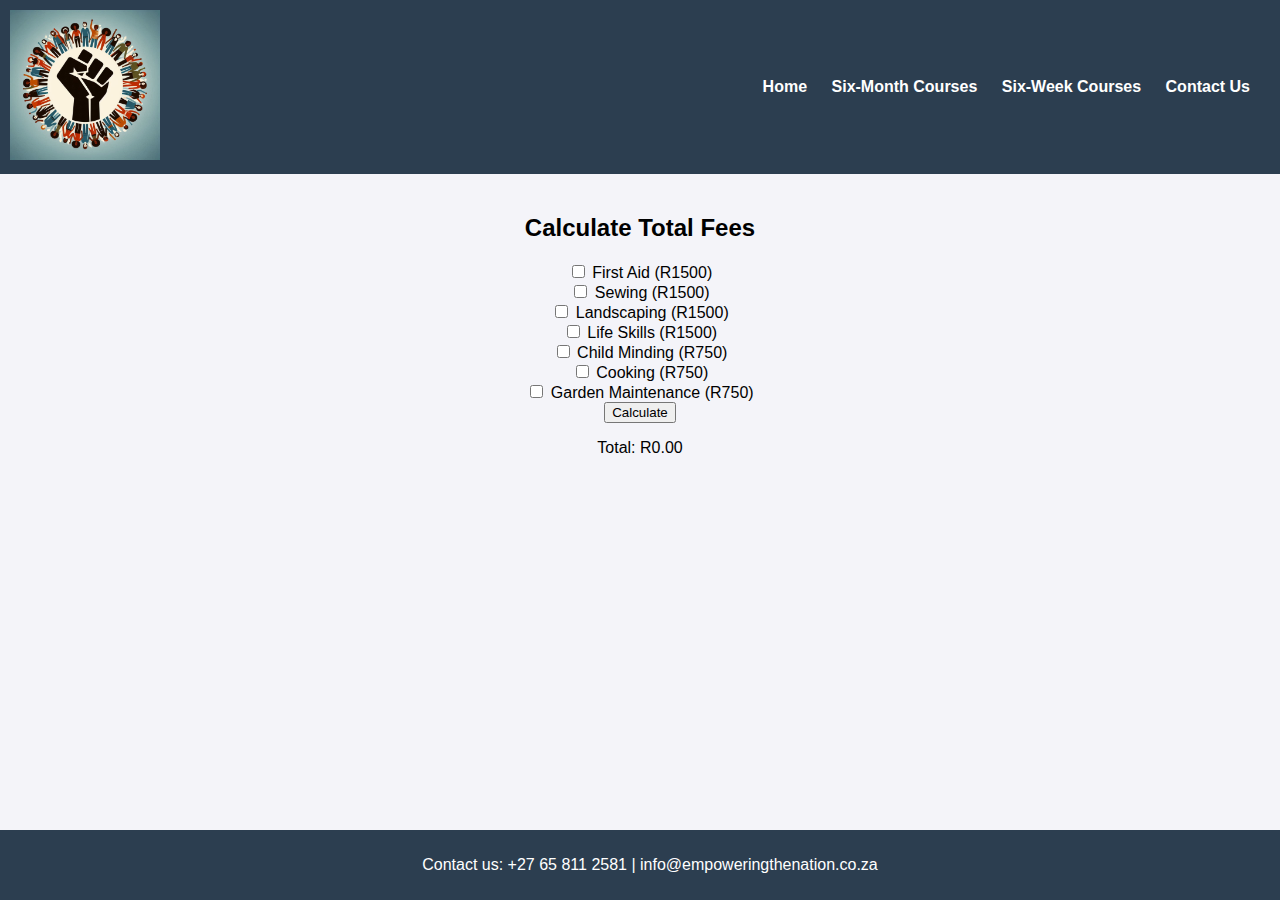
<file: calculate.html>
<!DOCTYPE html>
<html lang="en">
<head>
    <meta charset="UTF-8">
    <meta name="viewport" content="width=device-width, initial-scale=1.0">
    <title>Calculate Fees | Empowering the Nation</title>
    <link rel="stylesheet" href="styles.css">
    <script src="apps.js" defer></script>
</head>
<body>
    <header>
        <div class="logo">
            <img src="images/logo.jpg">
        </div>
        <nav>
            <ul>
                <li><a href="index.html">Home</a></li>
                <li><a href="six-month.html">Six-Month Courses</a></li>
                <li><a href="six-week.html">Six-Week Courses</a></li>
                <li><a href="contact.html">Contact Us</a></li>
            </ul>
        </nav>
    </header>

    <section id="calculate">
        <h2>Calculate Total Fees</h2>
        <form id="fee-form">
            <label><input type="checkbox" value="1500" name="course"> First Aid (R1500)</label><br>
            <label><input type="checkbox" value="1500" name="course"> Sewing (R1500)</label><br>
            <label><input type="checkbox" value="1500" name="course"> Landscaping (R1500)</label><br>
            <label><input type="checkbox" value="1500" name="course"> Life Skills (R1500)</label><br>
            <label><input type="checkbox" value="750" name="course"> Child Minding (R750)</label><br>
            <label><input type="checkbox" value="750" name="course"> Cooking (R750)</label><br>
            <label><input type="checkbox" value="750" name="course"> Garden Maintenance (R750)</label><br>
            <button type="button" onclick="calculateTotal()">Calculate</button>
        </form>

        <p id="total">Total: R0.00</p>
    </section>

    <footer>
        <p>Contact us: +27 65 811 2581 | info@empoweringthenation.co.za</p>
    </footer>
</body>
</html>
</file>
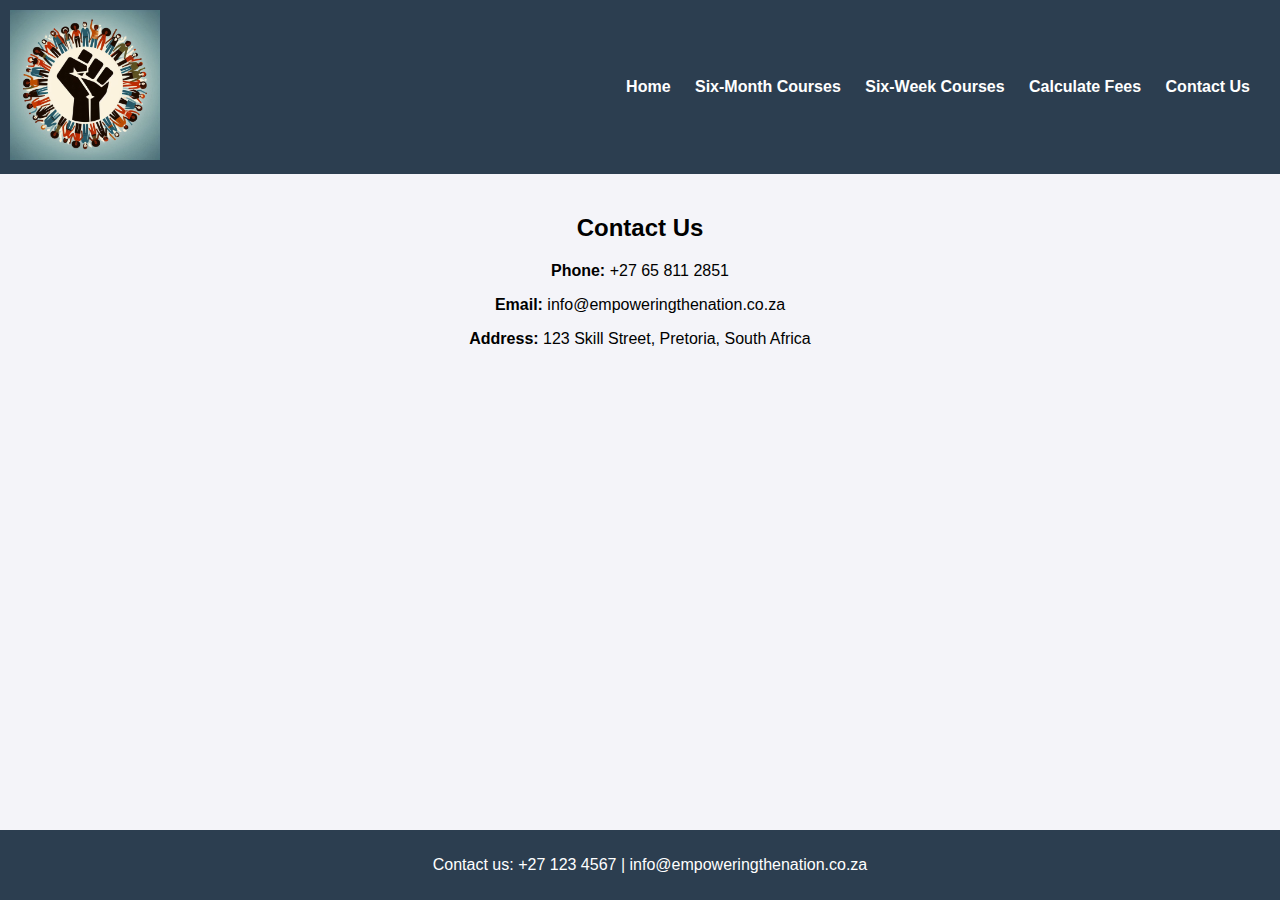
<file: contact.html>
<!DOCTYPE html>
<html lang="en">
<head>
    <meta charset="UTF-8">
    <meta name="viewport" content="width=device-width, initial-scale=1.0">
    <title>Contact Us | Empowering the Nation</title>
    <link rel="stylesheet" href="styles.css">
</head>
<body>
    <header>
        <div class="logo">
            <img src="images/logo.jpg" alt="Empowering the Nation Logo">
        </div>
        <nav>
            <ul>
                <li><a href="index.html">Home</a></li>
                <li><a href="six-month.html">Six-Month Courses</a></li>
                <li><a href="six-week.html">Six-Week Courses</a></li>
                <li><a href="calculate.html">Calculate Fees</a></li>
                <li><a href="contact.html">Contact Us</a></li>
            </ul>
        </nav>
    </header>

    <section id="contact">
        <h2>Contact Us</h2>
        <p><strong>Phone:</strong> +27 65 811 2851</p>
        <p><strong>Email:</strong> info@empoweringthenation.co.za</p>
        <p><strong>Address:</strong> 123 Skill Street, Pretoria, South Africa</p>
    </section>

    <footer>
        <p>Contact us: +27 123 4567 | info@empoweringthenation.co.za</p>
    </footer>
</body>
</html>
</file>
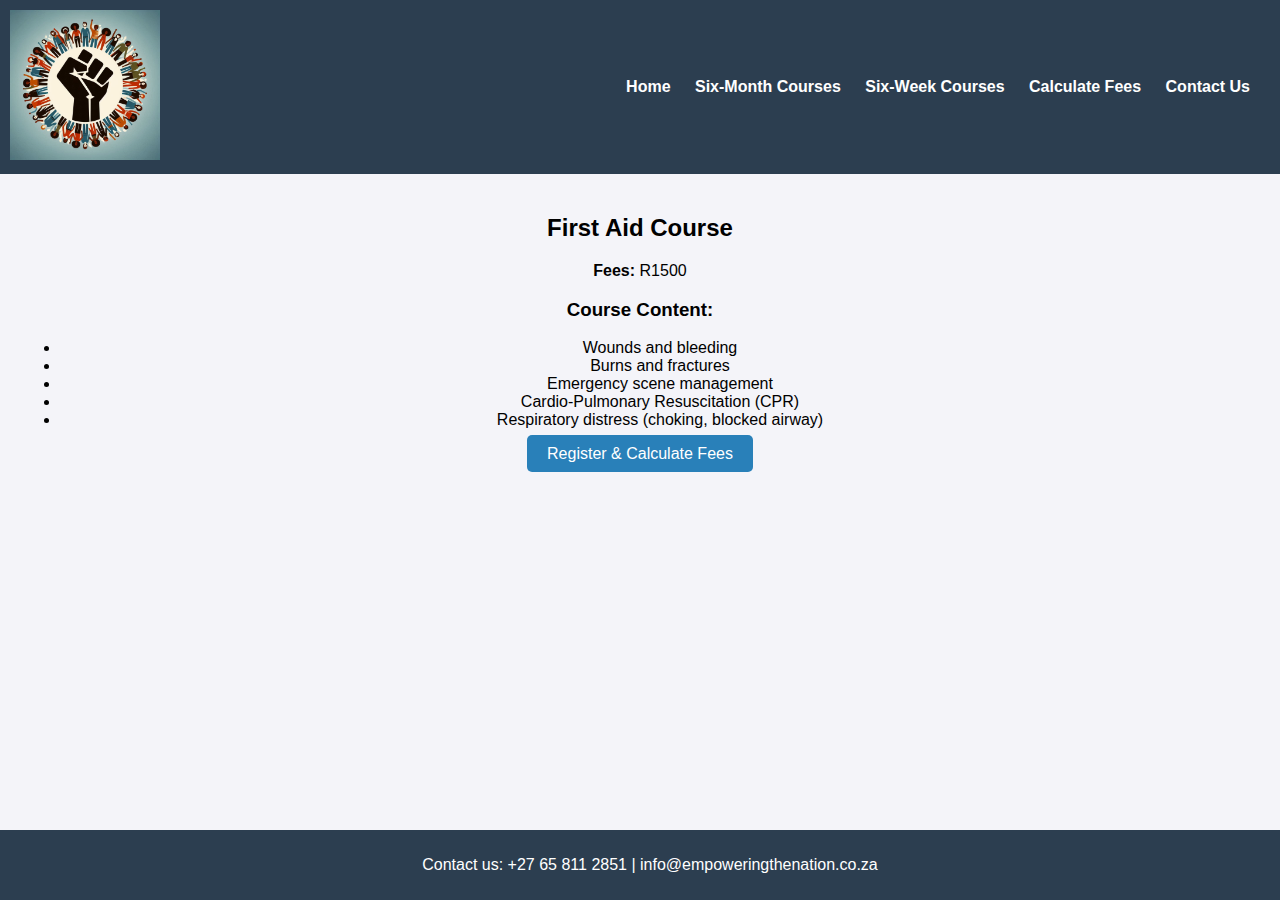
<file: first-aid.html>
<!DOCTYPE html>
<html lang="en">
<head>
    <meta charset="UTF-8">
    <meta name="viewport" content="width=device-width, initial-scale=1.0">
    <title>First Aid Course | Empowering the Nation</title>
    <link rel="stylesheet" href="styles.css">
</head>
<body>
    <header>
        <div class="logo">
            <img src="images/logo.jpg" alt="Empowering the Nation Logo">
        </div>
        <nav>
            <ul>
                <li><a href="index.html">Home</a></li>
                <li><a href="six-month.html">Six-Month Courses</a></li>
                <li><a href="six-week.html">Six-Week Courses</a></li>
                <li><a href="calculate.html">Calculate Fees</a></li>
                <li><a href="contact.html">Contact Us</a></li>
            </ul>
        </nav>
    </header>

    <section id="course-details">
        <h2>First Aid Course</h2>
        <p><strong>Fees:</strong> R1500</p>
        <h3>Course Content:</h3>
        <ul>
            <li>Wounds and bleeding</li>
            <li>Burns and fractures</li>
            <li>Emergency scene management</li>
            <li>Cardio-Pulmonary Resuscitation (CPR)</li>
            <li>Respiratory distress (choking, blocked airway)</li>
        </ul>
        <a href="calculate.html" class="button">Register & Calculate Fees</a>
    </section>

    <footer>
        <p>Contact us: +27 65 811 2851 | info@empoweringthenation.co.za</p>
    </footer>
</body>
</html>
</file>
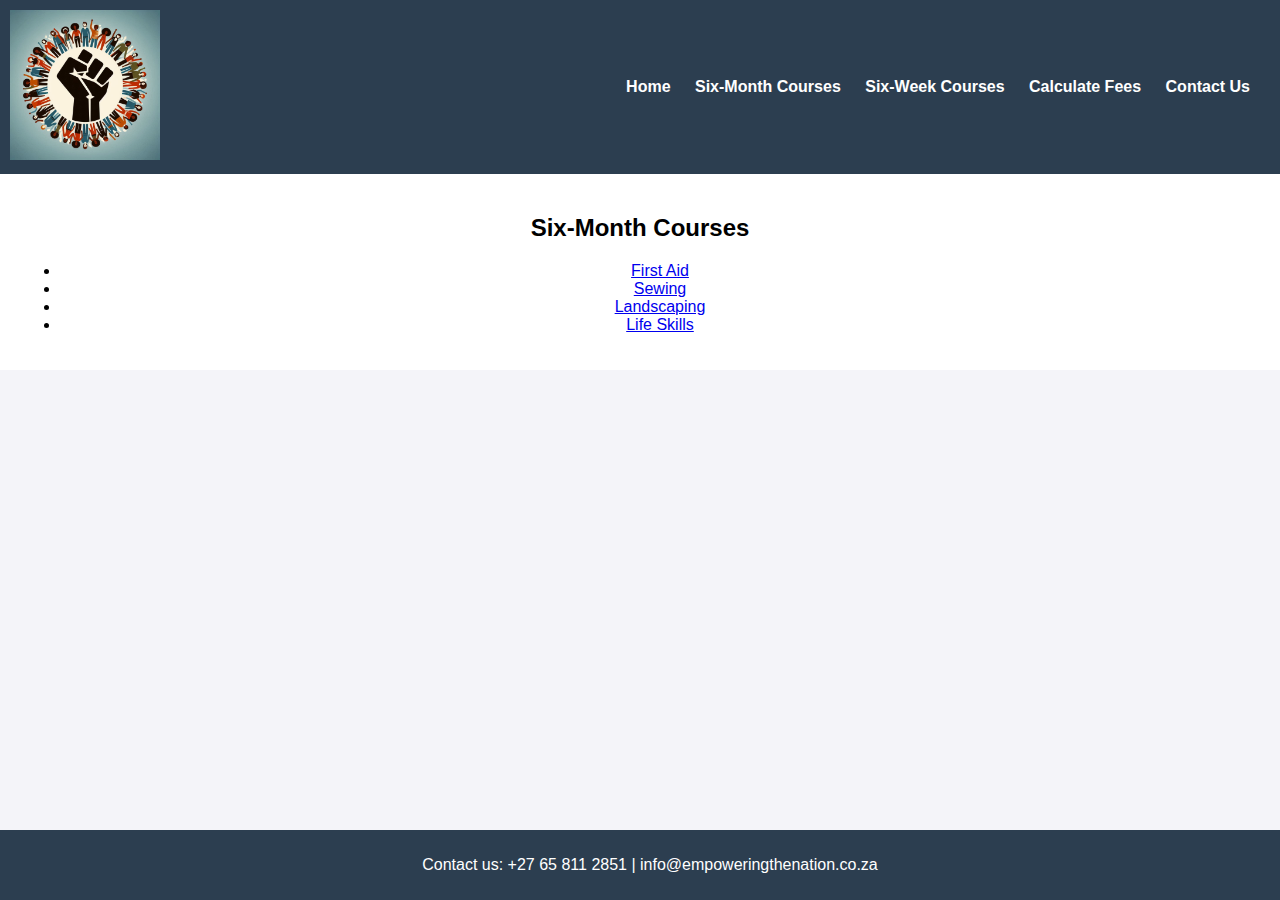
<file: six-month.html>
<!DOCTYPE html>
<html lang="en">
<head>
    <meta charset="UTF-8">
    <meta name="viewport" content="width=device-width, initial-scale=1.0">
    <title>Six-Month Courses | Empowering the Nation</title>
    <link rel="stylesheet" href="styles.css">
</head>
<body>
    <header>
        <div class="logo">
            <img src="images/logo.jpg">
        </div>
        <nav>
            <ul>
                <li><a href="index.html">Home</a></li>
                <li><a href="six-month.html">Six-Month Courses</a></li>
                <li><a href="six-week.html">Six-Week Courses</a></li>
                <li><a href="calculate.html">Calculate Fees</a></li>
                <li><a href="contact.html">Contact Us</a></li>
            </ul>
        </nav>
    </header>

    <section id="courses">
        <h2>Six-Month Courses</h2>
        <ul>
            <li><a href="first-aid.html">First Aid</a></li>
            <li><a href="sewing.html">Sewing</a></li>
            <li><a href="landscaping.html">Landscaping</a></li>
            <li><a href="life-skills.html">Life Skills</a></li>
        </ul>
    </section>

    <footer>
        <p>Contact us: +27 65 811 2851 | info@empoweringthenation.co.za</p>
    </footer>
</body>
</html>
</file>
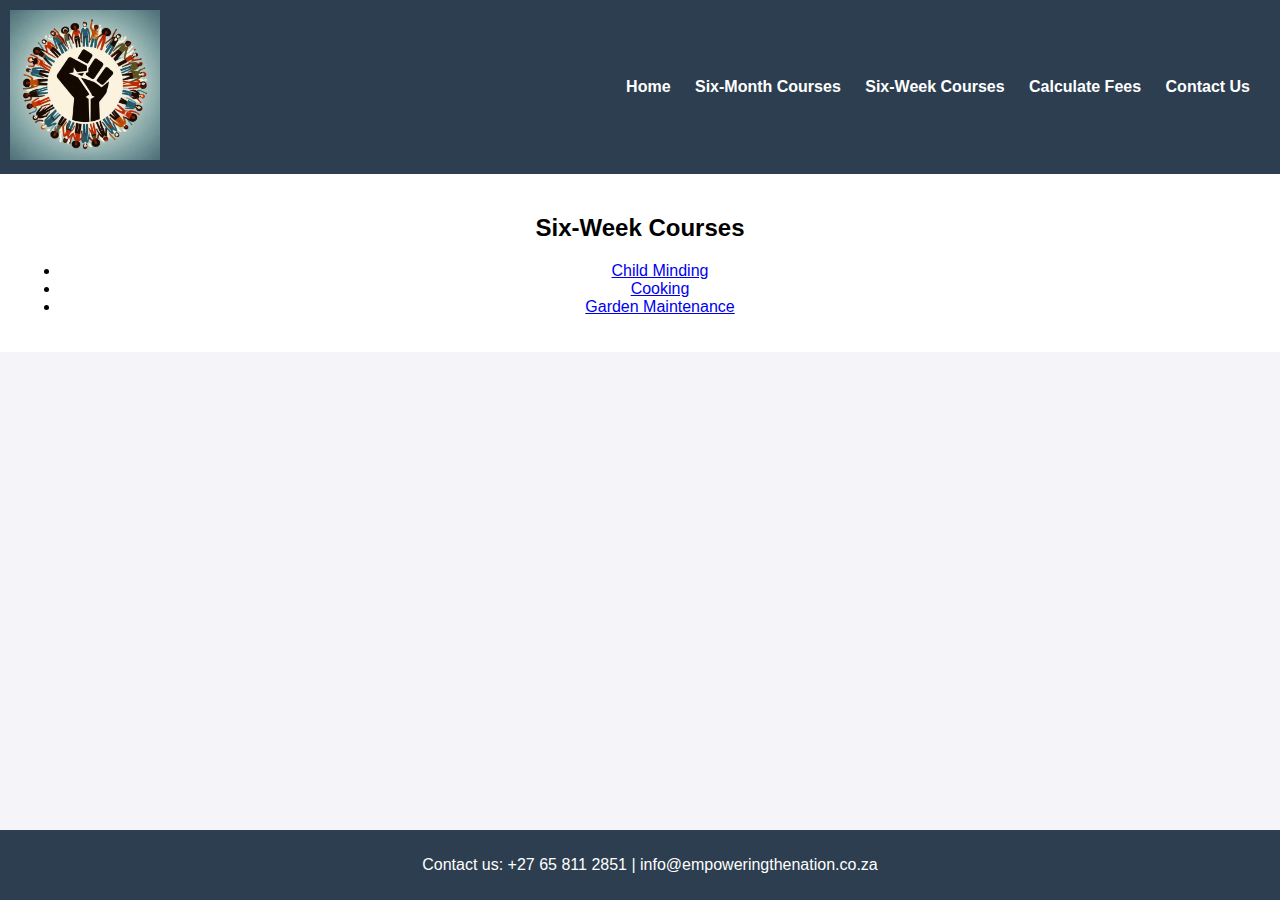
<file: six-week.html>
<!DOCTYPE html>
<html lang="en">
<head>
    <meta charset="UTF-8">
    <meta name="viewport" content="width=device-width, initial-scale=1.0">
    <title>Six-Week Courses | Empowering the Nation</title>
    <link rel="stylesheet" href="styles.css">
</head>
<body>
    <header>
        <div class="logo">
            <img src="images/logo.jpg" alt="Empowering the Nation Logo">
        </div>
        <nav>
            <ul>
                <li><a href="index.html">Home</a></li>
                <li><a href="six-month.html">Six-Month Courses</a></li>
                <li><a href="six-week.html">Six-Week Courses</a></li>
                <li><a href="calculate.html">Calculate Fees</a></li>
                <li><a href="contact.html">Contact Us</a></li>
            </ul>
        </nav>
    </header>

    <section id="courses">
        <h2>Six-Week Courses</h2>
        <ul>
            <li><a href="child-minding.html">Child Minding</a></li>
            <li><a href="cooking.html">Cooking</a></li>
            <li><a href="garden-maintenance.html">Garden Maintenance</a></li>
        </ul>
    </section>

    <footer>
        <p>Contact us: +27 65 811 2851 | info@empoweringthenation.co.za</p>
    </footer>
</body>
</html>
</file>
<file: styles.css>
body {
    font-family: Arial, sans-serif;
    margin: 0;
    padding: 0;
    background-color: #f4f4f9;
}

header {
    display: flex;
    justify-content: space-between;
    align-items: center;
    background-color: #2c3e50;
    padding: 10px;
}

.logo img {
    width: 150px;
}

nav ul {
    list-style-type: none;
}

nav ul li {
    display: inline;
    margin-right: 20px;
}

nav ul li a {
    color: #ffffff;
    text-decoration: none;
    font-weight: bold;
}

section {
    padding: 20px;
    text-align: center;
}

#home {
    background-color: #ecf0f1;
    padding: 40px;
}

#courses {
    background-color: #ffffff;
}

.button {
    background-color: #2980b9;
    color: white;
    padding: 10px 20px;
    text-decoration: none;
    border-radius: 5px;
}

footer {
    background-color: #2c3e50;
    color: white;
    text-align: center;
    padding: 10px;
    position: fixed;
    bottom: 0;
    width: 100%;
}
</file>
